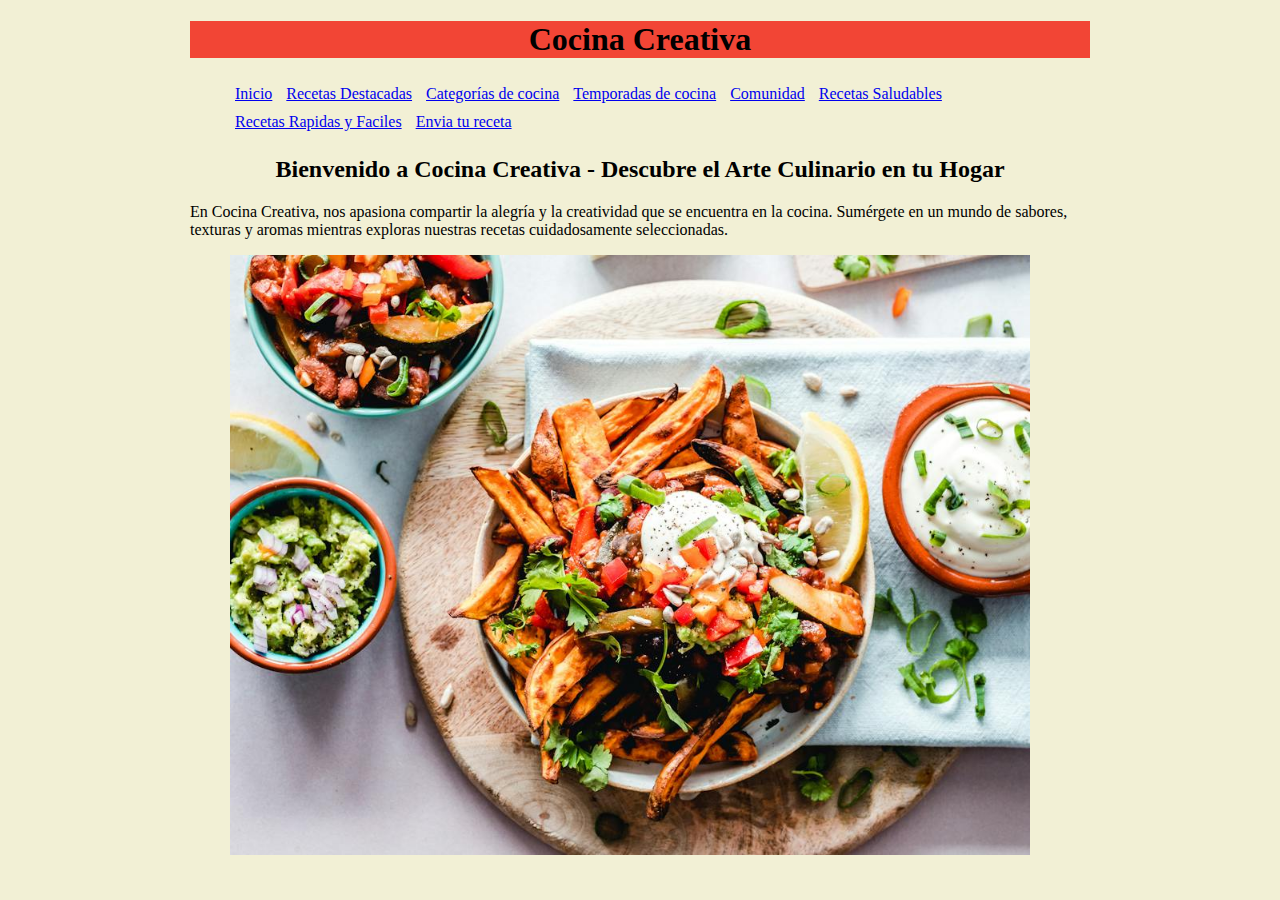
<file: src/main/resources/static/index.html>
<!DOCTYPE html>

<html>
    <head>
        <title>Cocina Inicio</title>
        <meta charset="UTF-8">
        <meta name="viewport" content="width=device-width, initial-scale=1.0">
        <link href="css/estilo.css" rel="stylesheet" type="text/css"/>
    </head>
    <body>
        <h1>Cocina Creativa</h1>
        
        <nav>

            <ul>
                <li><a href="index.html">Inicio</a></li>
                <li><a href="recetasDestacada.html">Recetas Destacadas</a></li>
                <li><a href="categorias.html">Categorías de cocina</a></li>
                <li><a href="temporadas.html">Temporadas de cocina</a></li>
                <li><a href="comunidad.html">Comunidad</a></li>
                <li><a href="recetasSaludables.html">Recetas Saludables</a></li>
                <li><a href="recetasRapidas.html">Recetas Rapidas y Faciles</a></li>
                <li><a href="enviaReceta.html">Envia tu receta</a></li>

            </ul>
        </nav>
         <h2>Bienvenido a Cocina Creativa - Descubre el Arte Culinario en tu Hogar</h2>
         <p>
             En Cocina Creativa, nos apasiona compartir la alegría y la creatividad que se encuentra en la cocina. Sumérgete en un mundo de sabores, texturas y aromas mientras exploras nuestras recetas cuidadosamente seleccionadas.
         </p>
         <figure>
             <img src="foto1.jpeg" alt="" width="800">
         </figure>

    </body>
</html>
</file>
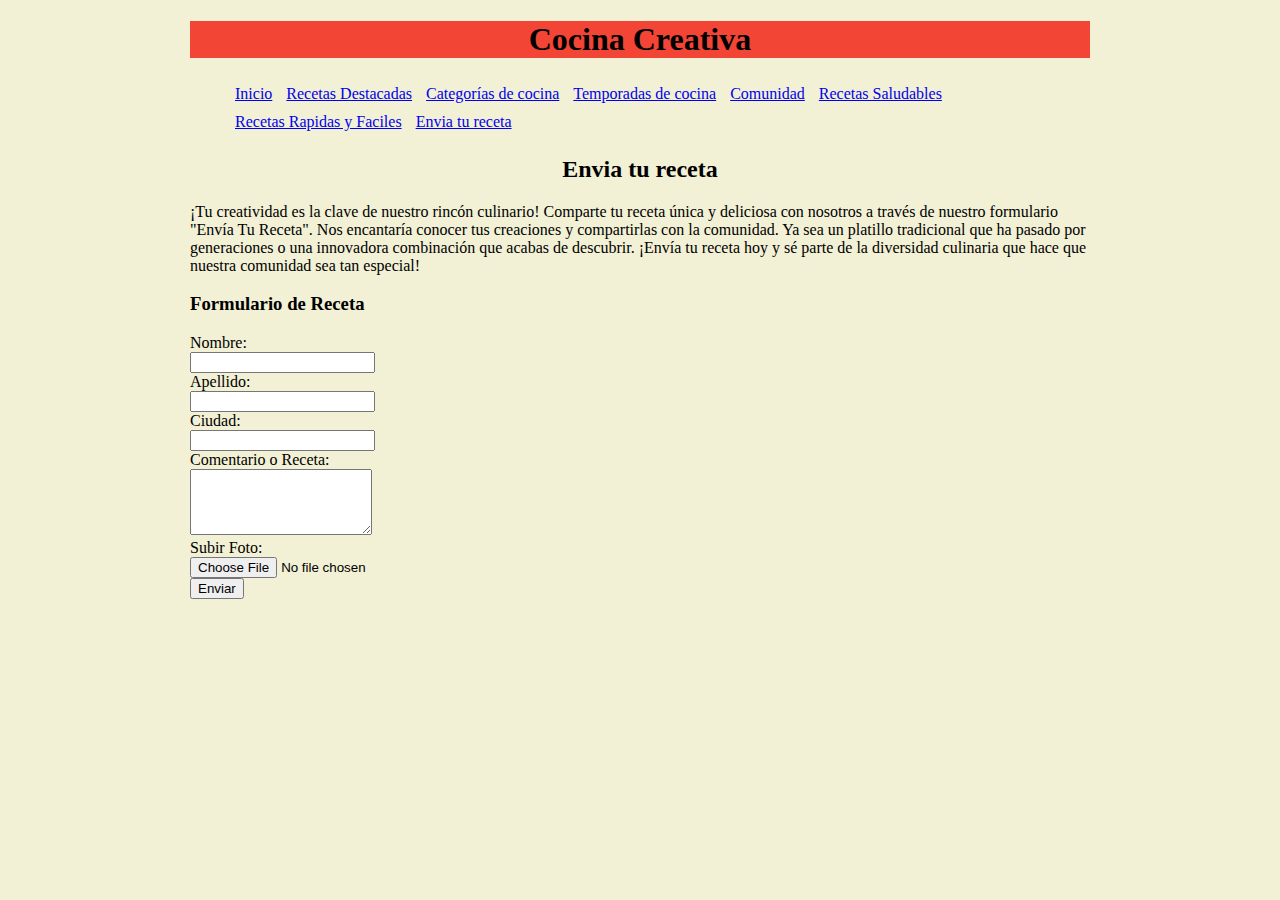
<file: src/main/resources/static/enviaReceta.html>
<!DOCTYPE html>
<!--
Click nbfs://nbhost/SystemFileSystem/Templates/Licenses/license-default.txt to change this license
Click nbfs://nbhost/SystemFileSystem/Templates/Other/html.html to edit this template
-->
<html>
    <head>
        <title>Cocina Creativa</title>
        <meta charset="UTF-8">
        <meta name="viewport" content="width=device-width, initial-scale=1.0">
        <link href="css/estilo.css" rel="stylesheet" type="text/css"/>
    </head>
    <body>

        <h1>Cocina Creativa</h1>

        <header class="header">
            <nav>
                <ul>
                <li><a href="index.html">Inicio</a></li>
                <li><a href="recetasDestacada.html">Recetas Destacadas</a></li>
                <li><a href="categorias.html">Categorías de cocina</a></li>
                <li><a href="temporadas.html">Temporadas de cocina</a></li>
                <li><a href="comunidad.html">Comunidad</a></li>
                <li><a href="recetasSaludables.html">Recetas Saludables</a></li>
                <li><a href="recetasRapidas.html">Recetas Rapidas y Faciles</a></li>
                <li><a href="enviaReceta.html">Envia tu receta</a></li>

                </ul>
            </nav>
        </header>

        <aside class="aside">
            <h2 class="formulario">Envia tu receta</h2>
            <p>¡Tu creatividad es la clave de nuestro rincón culinario! Comparte tu receta única y deliciosa con nosotros a través de nuestro formulario "Envía Tu Receta". Nos encantaría conocer tus creaciones y compartirlas con la comunidad. Ya sea un platillo tradicional que ha pasado por generaciones o una innovadora combinación que acabas de descubrir. ¡Envía tu receta hoy y sé parte de la diversidad culinaria que hace que nuestra comunidad sea tan especial! </p>
        </aside>

        <section class="section">
            <article>
                <header>
                    <h3>Formulario de Receta</h3>
                </header>

                <form action="#" method="post" enctype="multipart/form-data">
                    <label for="nombre">Nombre:</label><br>
                    <input type="text" id="nombre" name="nombre" required><br>

                    <label for="apellido">Apellido:</label><br>
                    <input type="text" id="apellido" name="apellido" required><br>

                    <label for="ciudad">Ciudad:</label><br>
                    <input type="text" id="ciudad" name="ciudad" required><br>

                    <label for="comentario">Comentario o Receta:</label><br>
                    <textarea id="comentario" name="comentario" rows="4" required></textarea><br>

                    <label for="foto">Subir Foto:</label><br>
                    <input type="file" id="foto" name="foto" accept="image/*"><br>

                    <input type="submit" value="Enviar">
                </form>
            </article>
        </section>
    </body>
</html>
</file>
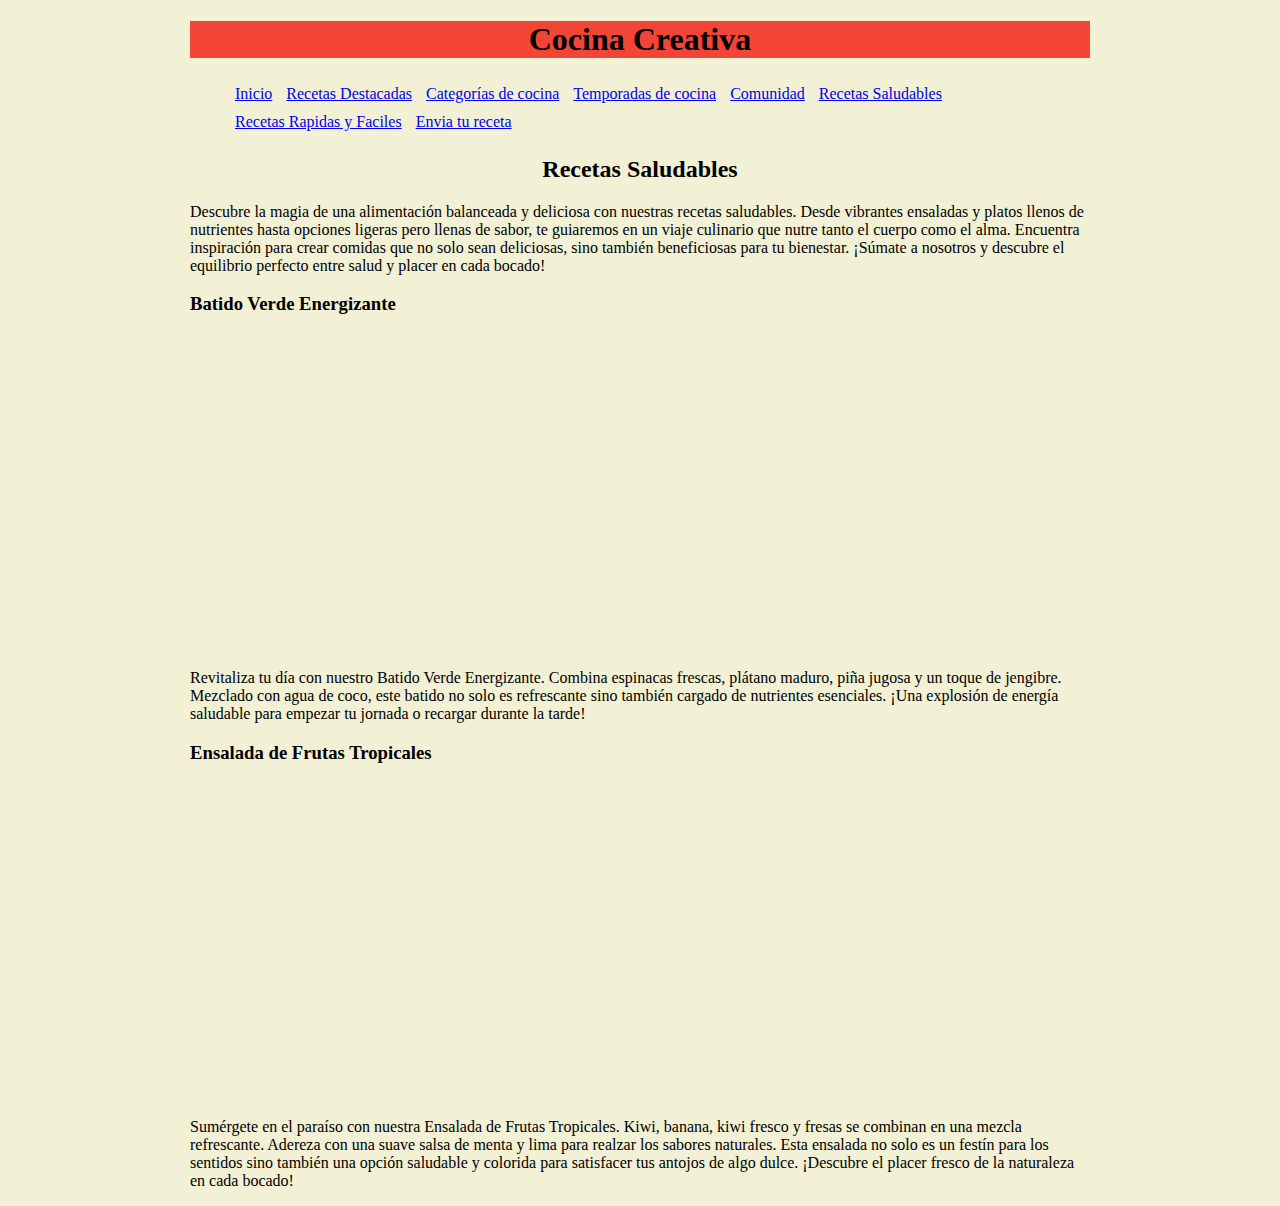
<file: src/main/resources/static/recetasSaludables.html>
<!DOCTYPE html>
<!--
Click nbfs://nbhost/SystemFileSystem/Templates/Licenses/license-default.txt to change this license
Click nbfs://nbhost/SystemFileSystem/Templates/Other/html.html to edit this template
-->
<html>
    <head>
        <title>Cocina Creativa</title>
        <meta charset="UTF-8">
        <meta name="viewport" content="width=device-width, initial-scale=1.0">
        <link href="css/estilo.css" rel="stylesheet" type="text/css"/>
    </head>
    <body>
        <h1>Cocina Creativa</h1>

        <nav>

            <ul>
                <li><a href="index.html">Inicio</a></li>
                <li><a href="recetasDestacada.html">Recetas Destacadas</a></li>
                <li><a href="categorias.html">Categorías de cocina</a></li>
                <li><a href="temporadas.html">Temporadas de cocina</a></li>
                <li><a href="comunidad.html">Comunidad</a></li>
                <li><a href="recetasSaludables.html">Recetas Saludables</a></li>
                <li><a href="recetasRapidas.html">Recetas Rapidas y Faciles</a></li>
                <li><a href="enviaReceta.html">Envia tu receta</a></li>


            </ul>
        </nav>
        <h2>Recetas Saludables</h2>
        <p>
            Descubre la magia de una alimentación balanceada y deliciosa con nuestras recetas saludables. Desde vibrantes ensaladas y platos llenos de nutrientes hasta opciones ligeras pero llenas de sabor, te guiaremos en un viaje culinario que nutre tanto el cuerpo como el alma. Encuentra inspiración para crear comidas que no solo sean deliciosas, sino también beneficiosas para tu bienestar. ¡Súmate a nosotros y descubre el equilibrio perfecto entre salud y placer en cada bocado!
        </p>

        <section>

            <h3>
                Batido Verde Energizante
            </h3>
            <article>
                <figure> 
                    <iframe width="560" height="315" src="https://www.youtube.com/embed/JUJKczAgb84?si=fxUDcPItRsVLi-n8" title="YouTube video player" frameborder="0" allow="accelerometer; autoplay; clipboard-write; encrypted-media; gyroscope; picture-in-picture; web-share" allowfullscreen></iframe>
                </figure>
            </article>

            <p>
                Revitaliza tu día con nuestro Batido Verde Energizante. Combina espinacas frescas, plátano maduro, piña jugosa y un toque de jengibre. Mezclado con agua de coco, este batido no solo es refrescante sino también cargado de nutrientes esenciales. ¡Una explosión de energía saludable para empezar tu jornada o recargar durante la tarde!
            </p>

        </section>

        <section>

            <h3>
                Ensalada de Frutas Tropicales
            </h3>
            <article>
                <figure> 
                    <iframe width="560" height="315" src="https://www.youtube.com/embed/yI1y6PDBCak?si=JNIMJZrnvm4EKf5i" title="YouTube video player" frameborder="0" allow="accelerometer; autoplay; clipboard-write; encrypted-media; gyroscope; picture-in-picture; web-share" allowfullscreen></iframe>
                </figure>
            </article>
            <p>
                Sumérgete en el paraíso con nuestra Ensalada de Frutas Tropicales. Kiwi, banana, kiwi fresco y fresas se combinan en una mezcla refrescante. Adereza con una suave salsa de menta y lima para realzar los sabores naturales. Esta ensalada no solo es un festín para los sentidos sino también una opción saludable y colorida para satisfacer tus antojos de algo dulce. ¡Descubre el placer fresco de la naturaleza en cada bocado!
            </p>
    </body>
</html>
</file>
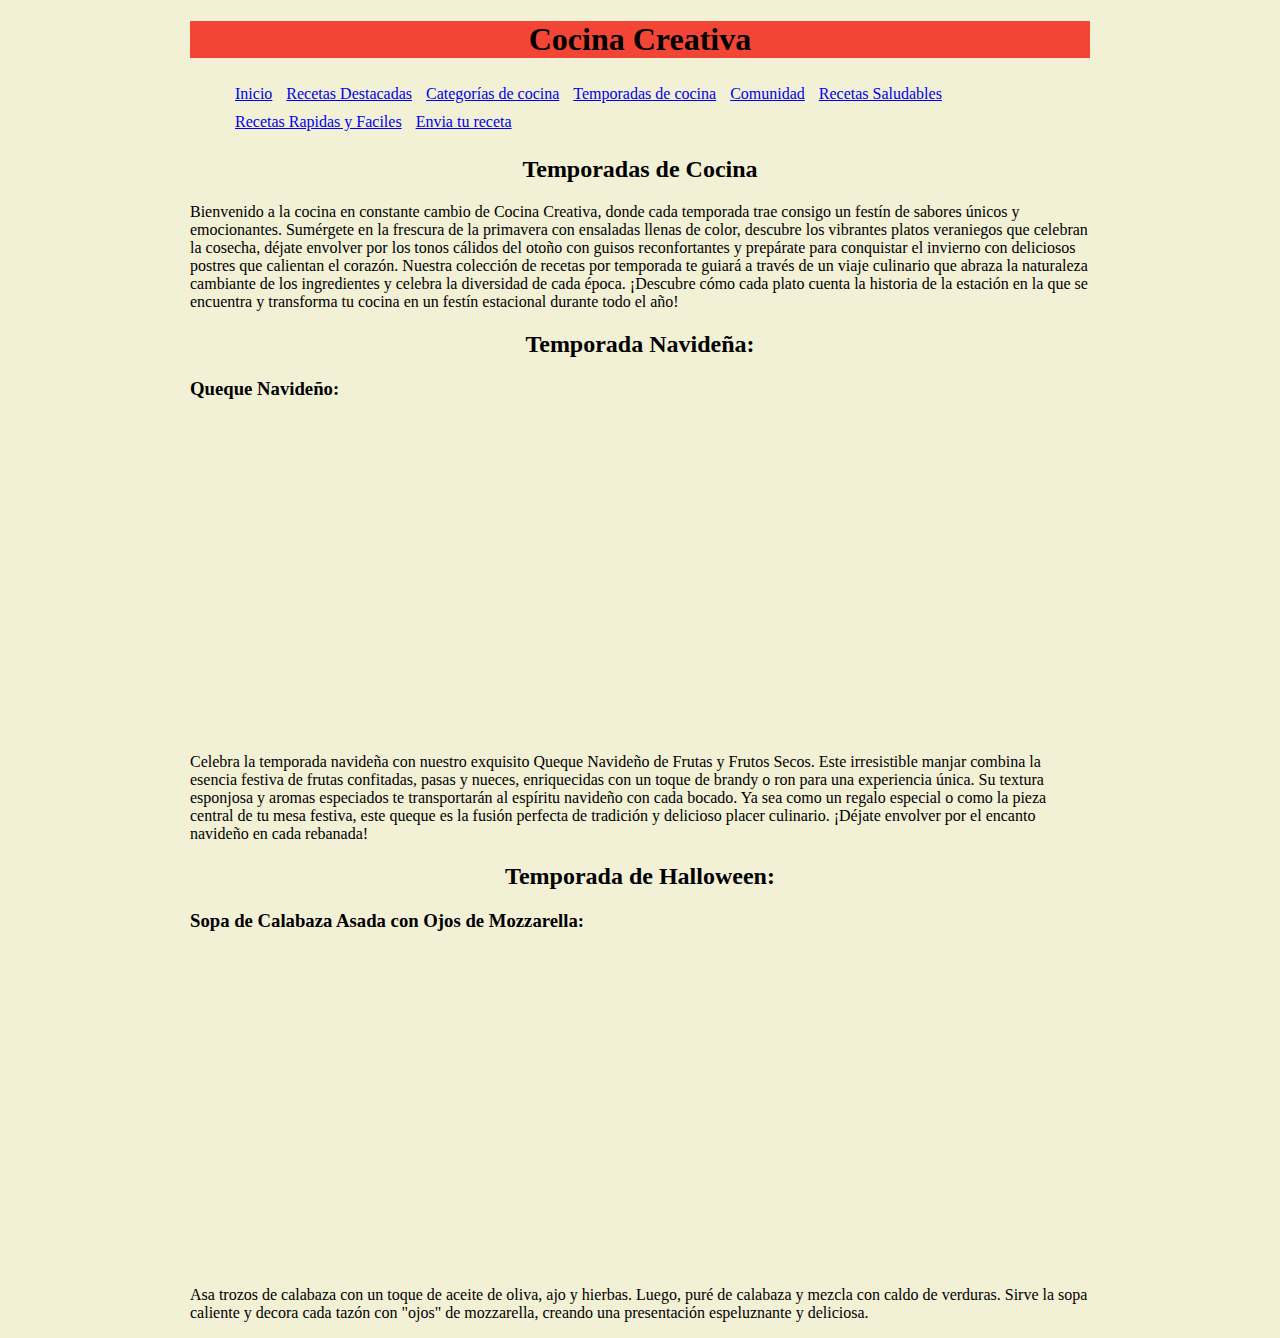
<file: src/main/resources/static/temporadas.html>
<!DOCTYPE html>
<!--
Click nbfs://nbhost/SystemFileSystem/Templates/Licenses/license-default.txt to change this license
Click nbfs://nbhost/SystemFileSystem/Templates/Other/html.html to edit this template
-->
<html>
    <head>
        <title>Cocina Creativa</title>
        <meta charset="UTF-8">
        <meta name="viewport" content="width=device-width, initial-scale=1.0">
        <link href="css/estilo.css" rel="stylesheet" type="text/css"/>
    </head>
    <body>
        <h1>Cocina Creativa</h1>
        
        <nav>

            <ul>
                <li><a href="index.html">Inicio</a></li>
                <li><a href="recetasDestacada.html">Recetas Destacadas</a></li>
                <li><a href="categorias.html">Categorías de cocina</a></li>
                <li><a href="temporadas.html">Temporadas de cocina</a></li>
                <li><a href="comunidad.html">Comunidad</a></li>
                <li><a href="recetasSaludables.html">Recetas Saludables</a></li>
                <li><a href="recetasRapidas.html">Recetas Rapidas y Faciles</a></li>
                <li><a href="enviaReceta.html">Envia tu receta</a></li>

            </ul>
        </nav>
         <h2>Temporadas de Cocina</h2>
         <p>
              Bienvenido a la cocina en constante cambio de Cocina Creativa, donde cada temporada trae consigo un festín de sabores únicos y emocionantes. Sumérgete en la frescura de la primavera con ensaladas llenas de color, descubre los vibrantes platos veraniegos que celebran la cosecha, déjate envolver por los tonos cálidos del otoño con guisos reconfortantes y prepárate para conquistar el invierno con deliciosos postres que calientan el corazón. Nuestra colección de recetas por temporada te guiará a través de un viaje culinario que abraza la naturaleza cambiante de los ingredientes y celebra la diversidad de cada época. ¡Descubre cómo cada plato cuenta la historia de la estación en la que se encuentra y transforma tu cocina en un festín estacional durante todo el año!
         </p>
         
         <section>
             
         <h2>
             Temporada Navideña: 
         </h2>
             <article>
                <h3>Queque Navideño:</h3>
                <figure> 
                    <iframe width="560" height="315" src="https://www.youtube.com/embed/toRxFdQ5fww?si=-qrjS3THcTm1e-t3" title="YouTube video player" frameborder="0" allow="accelerometer; autoplay; clipboard-write; encrypted-media; gyroscope; picture-in-picture; web-share" allowfullscreen></iframe>
                </figure>
            </article>
         
         <p>
           
Celebra la temporada navideña con nuestro exquisito Queque Navideño de Frutas y Frutos Secos. Este irresistible manjar combina la esencia festiva de frutas confitadas, pasas y nueces, enriquecidas con un toque de brandy o ron para una experiencia única. Su textura esponjosa y aromas especiados te transportarán al espíritu navideño con cada bocado. Ya sea como un regalo especial o como la pieza central de tu mesa festiva, este queque es la fusión perfecta de tradición y delicioso placer culinario. ¡Déjate envolver por el encanto navideño en cada rebanada!
         </p>

         </section>
         
         <section>
             
         <h2>
             Temporada de Halloween: 
         </h2>
         <article>
                <h3>Sopa de Calabaza Asada con Ojos de Mozzarella:</h3>
                <figure> 
                     <iframe width="560" height="315" src="https://www.youtube.com/embed/8Dw7rZmNjd8?si=pCfx8hyOpQt4CpMn" title="YouTube video player" frameborder="0" allow="accelerometer; autoplay; clipboard-write; encrypted-media; gyroscope; picture-in-picture; web-share" allowfullscreen></iframe>
                </figure>
            </article>
         <p>
              Asa trozos de calabaza con un toque de aceite de oliva, ajo y hierbas. Luego, puré de calabaza y mezcla con caldo de verduras. Sirve la sopa caliente y decora cada tazón con "ojos" de mozzarella, creando una presentación espeluznante y deliciosa.
         </p>
         
    </body>
</html>
</file>
<file: src/main/resources/static/css/estilo.css>
/*
Click nbfs://nbhost/SystemFileSystem/Templates/Licenses/license-default.txt to change this license
Click nbfs://nbhost/SystemFileSystem/Templates/Other/CascadeStyleSheet.css to edit this template
*/
/* 
    Created on : 5 feb 2024, 21:35:52
    Author     : portu
*/

body{
    width:900px;
    margin:auto;
    background-color:#F2F0D5;
}

h1{
    background-color:#F24535;
    color:black;
    text-align: center;
 
}

h2{
    text-align: center;
}

nav li{
    display:inline-block;
    padding:5px;
}
</file>
